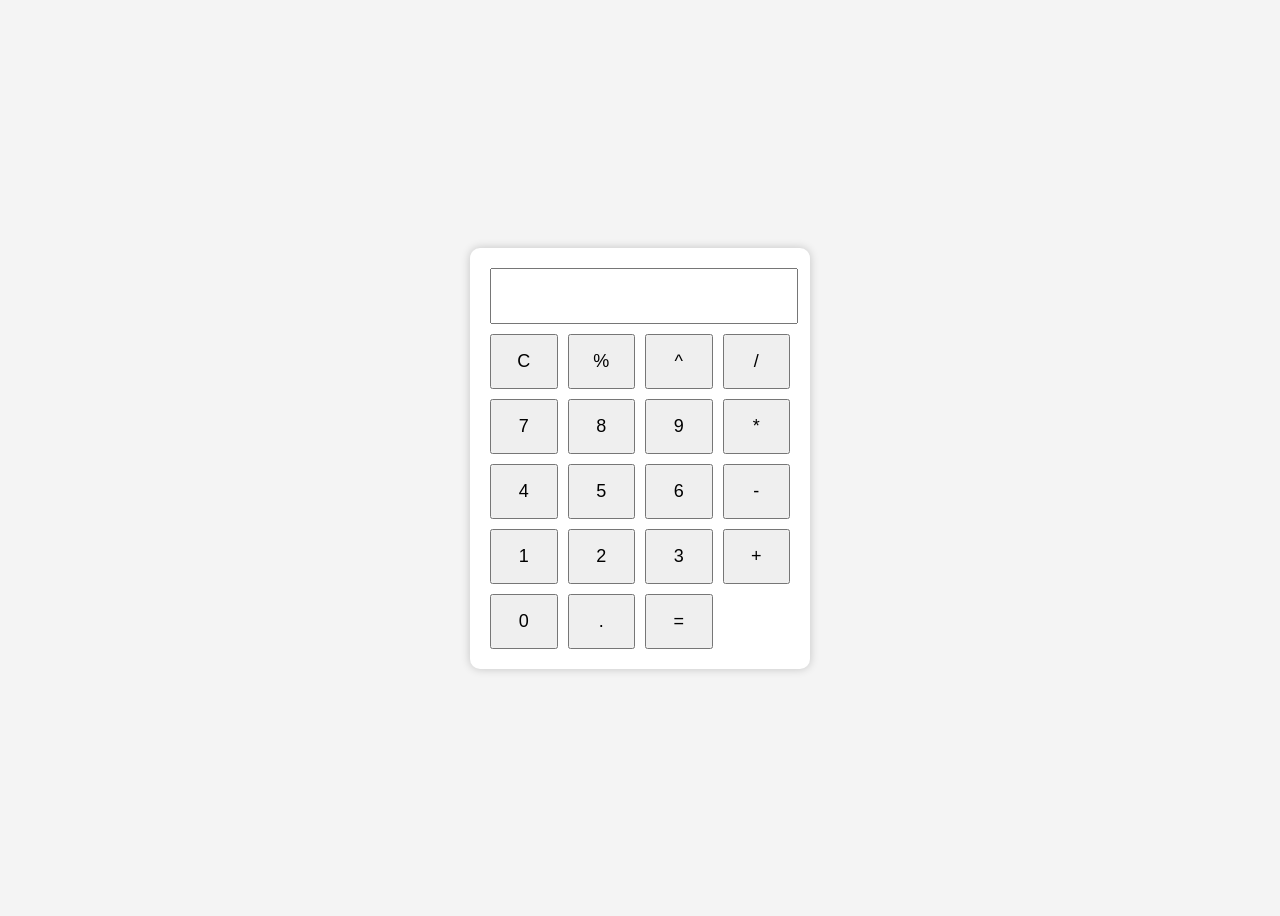
<file: Calculator/index.html>
<!DOCTYPE html>
<html>
<head>
    <title>Simple Calculator</title>
    <link rel="stylesheet" href="style.css">
</head>
<body>

<div class="calculator">
    <input type="text" id="display" readonly>

    <div class="buttons">
        <button onclick="clearDisplay()">C</button>
        <button onclick="appendValue('%')">%</button>
        <button onclick="appendValue('**')">^</button>
        <button onclick="appendValue('/')">/</button>

        <button onclick="appendValue('7')">7</button>
        <button onclick="appendValue('8')">8</button>
        <button onclick="appendValue('9')">9</button>
        <button onclick="appendValue('*')">*</button>

        <button onclick="appendValue('4')">4</button>
        <button onclick="appendValue('5')">5</button>
        <button onclick="appendValue('6')">6</button>
        <button onclick="appendValue('-')">-</button>

        <button onclick="appendValue('1')">1</button>
        <button onclick="appendValue('2')">2</button>
        <button onclick="appendValue('3')">3</button>
        <button onclick="appendValue('+')">+</button>

        <button onclick="appendValue('0')">0</button>
        <button onclick="appendValue('.')">.</button>
        <button onclick="calculate()">=</button>
    </div>
</div>

<script src="index.js"></script>
</body>
</html>
</file>
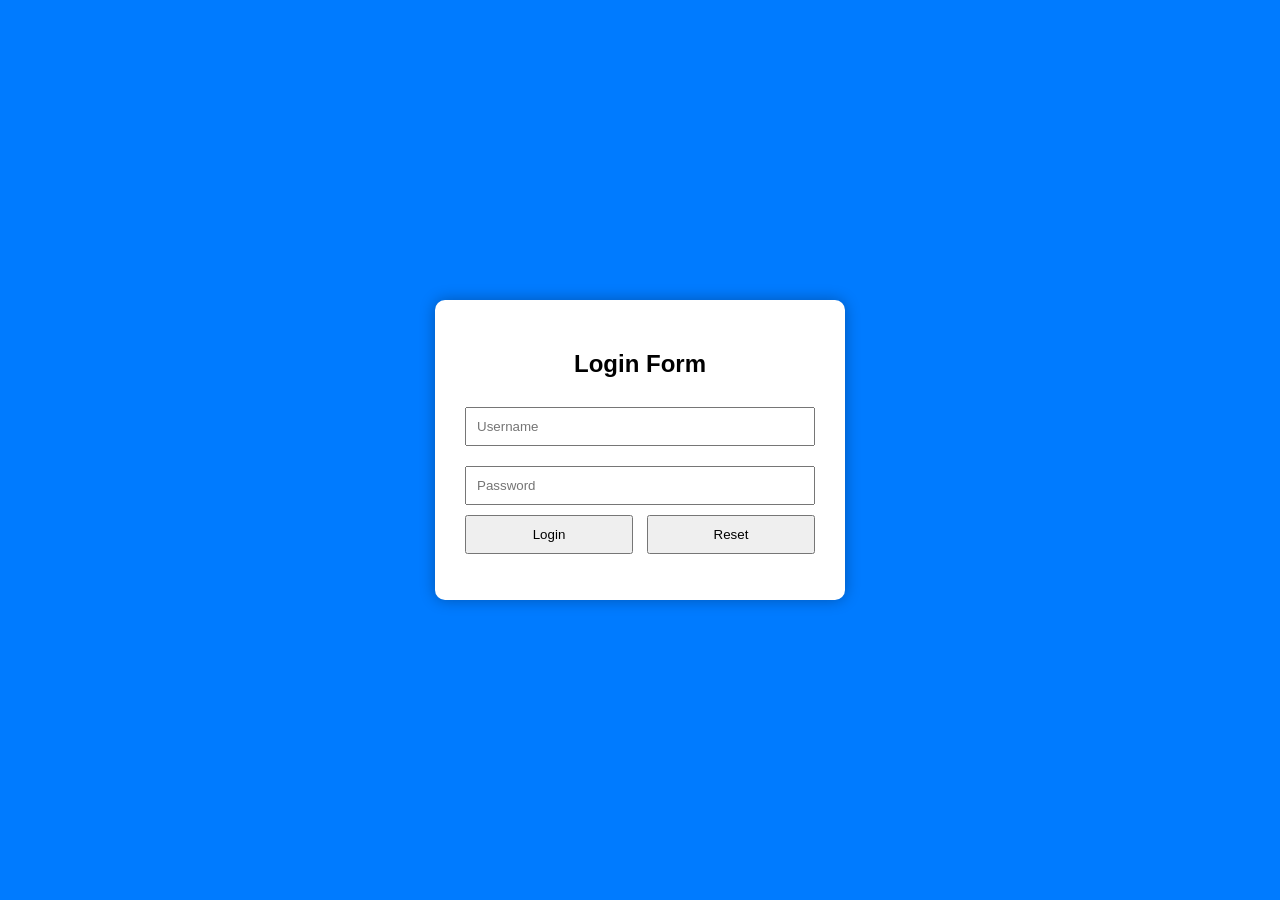
<file: Login/login.html>
<!DOCTYPE html>
<html>
<head>
    <title>Login Page</title>
    <link rel="stylesheet" href="login.css">
</head>
<body>

<div class="login-container">
    <h2>Login Form</h2>

    <form id="loginForm">
        <input type="text" id="username" placeholder="Username">

        <input type="password" id="password" placeholder="Password">

        <div class="buttons">
            <button type="submit">Login</button>
            <button type="reset">Reset</button>
        </div>

        <p id="message"></p>
    </form>
</div>

<script src="login.js"></script>

</body>
</html>
</file>
<file: Calculator/style.css>
body{
    font-family: Arial, sans-serif;
    display:flex;
    justify-content:center;
    align-items:center;
    height:100vh;
    background:#f4f4f4;
}

.calculator{
    width:300px;
    background:white;
    padding:20px;
    border-radius:10px;
    box-shadow:0 0 10px rgba(0,0,0,0.2);
}

#display{
    width:100%;
    height:50px;
    font-size:24px;
    text-align:right;
    margin-bottom:10px;
}

.buttons{
    display:grid;
    grid-template-columns:repeat(4,1fr);
    gap:10px;
}

button{
    padding:15px;
    font-size:18px;
    cursor:pointer;
}
</file>
<file: Login/login.css>
body{
    margin:0;
    font-family:Arial, sans-serif;
    background:#007BFF;
    display:flex;
    justify-content:center;
    align-items:center;
    height:100vh;
}

.login-container{
    background:white;
    padding:30px;
    width:350px;
    border-radius:10px;
    box-shadow:0 0 15px rgba(0,0,0,0.3);
}

h2{
    text-align:center;
}

input{
    width:100%;
    padding:10px;
    margin:10px 0;
    box-sizing:border-box;
}

.buttons{
    display:flex;
    justify-content:space-between;
}

button{
    width:48%;
    padding:10px;
    cursor:pointer;
}

#message{
    text-align:center;
    margin-top:15px;
    font-weight:bold;
}
</file>
